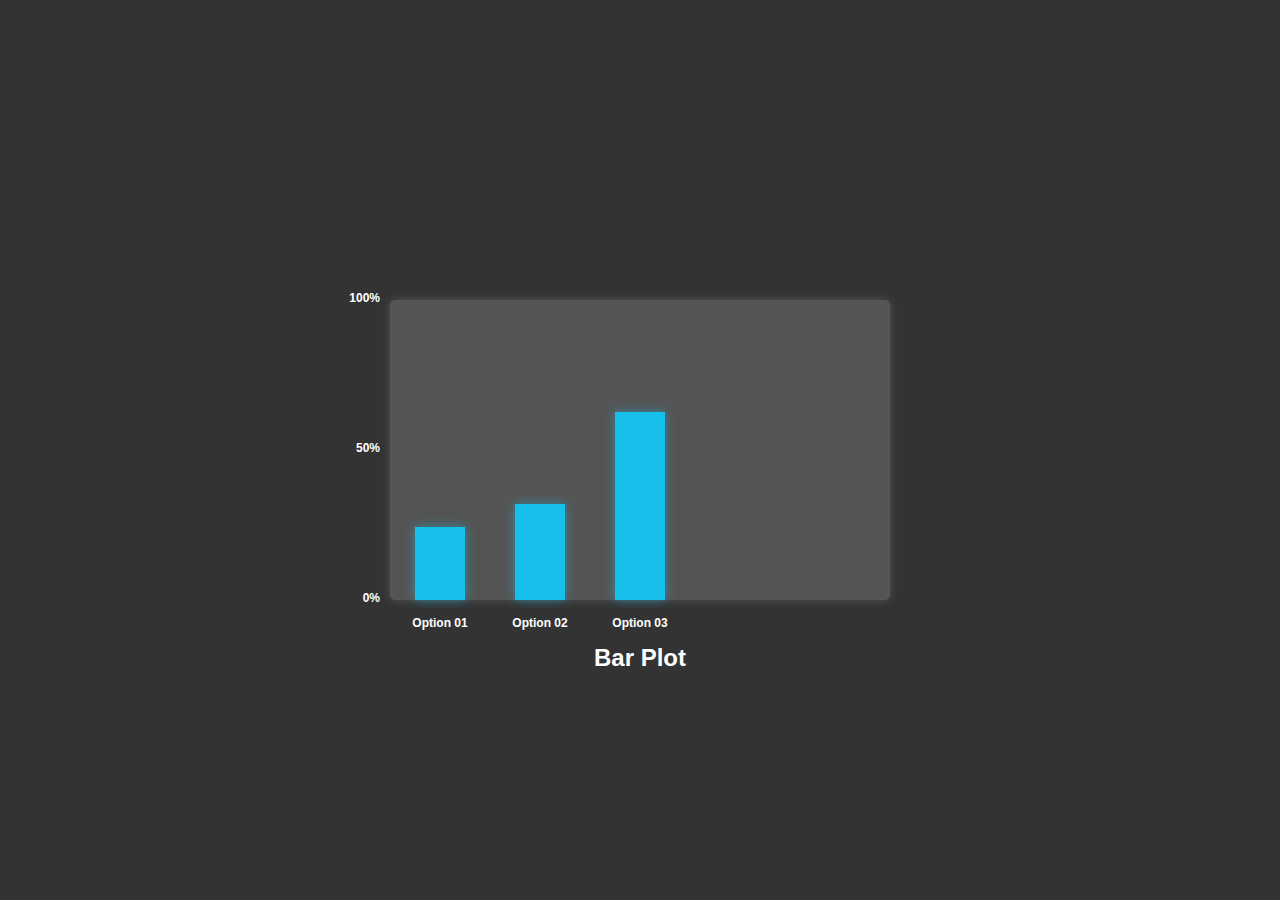
<file: index.html>
<!DOCTYPE html>
<html lang="en" dir="ltr">
  <head>
    <meta charset="utf-8">
    <title>Bar Chart</title>
    <link rel="stylesheet" href="style.css">
    <script src="https://cdnjs.cloudflare.com/ajax/libs/jquery/3.4.1/jquery.min.js" charset="utf-8"></script>
  </head>
  <body>


    <!--chart start-->
    <div class="chart">
      <ul class="numbers">
        <li><span>100%</span></li>
        <li><span>50%</span></li>
        <li><span>0%</span></li>
      </ul>
      <ul class="bars">
        <li><div class="bar" data-percentage="30"></div><span>Option 01</span></li>
        <li><div class="bar" data-percentage="40"></div><span>Option 02</span></li>
        <li><div class="bar" data-percentage="80"></div><span>Option 03</span></li>
<br><br/>
<h1 align="center"> Bar Plot<h1/>
      </ul>

    </div>
    <!--chart end-->

    <script type="text/javascript">
    $(function(){
      $('.bars li .bar').each(function(key, bar){
        var percentage = $(this).data('percentage');
        $(this).animate({
          'height' : percentage + '%'
        },1000);
      });
    });
    </script>

  </body>
</html>
</file>
<file: style.css>
body{
  margin: 0;
  padding: 0;
  height: 100vh;
  display: flex;
  justify-content: center;
  align-items: center;
  font-family: "Roboto", sans-serif;
  background: #333;
}

.chart{
  width: 600px;
  height: 300px;
  display: block;
}

.numbers{
  color: #fff;
  margin: 0;
  padding: 0;
  width: 50px;
  height: 100%;
  display: inline-block;
  float: left;
}

.numbers li{
  list-style: none;
  height: 150px;
  position: relative;
  bottom: 145px;
}

.numbers span{
  font-size: 12px;
  font-weight: 600;
  position: absolute;
  bottom: 0;
  right: 10px;
}

.bars{
  color: #fff;
  font-size: 12px;
  font-weight: 600;
  background: #555;
  margin: 0;
  padding: 0;
  display: inline-block;
  width: 500px;
  height: 300px;
  box-shadow: 0 0 10px 0 #555;
  border-radius: 5px;
}

.bars li{
  display: table-cell;
  width: 100px;
  height: 300px;
  position: relative;
}

.bars span{
  width: 100%;
  position: absolute;
  bottom: -30px;
  text-align: center;
}

.bars .bar{
  display: block;
  background: #17C0EB;
  width: 50px;
  position: absolute;
  bottom: 0;
  margin-left: 25px;
  text-align: center;
  box-shadow: 0 0 10px 0 rgba(23, 192, 235, 0.5);
  transition: 0.5s;
  transition-property: background, box-shadow;
}

.bars .bar:hover{
  background: #55EFC4;
  box-shadow: 0 0 10px 0 rgba(85, 239, 196, 0.5);
  cursor: pointer;
}

.bars .bar:before{
  color: #fff;
  content: attr(data-percentage) '%';
  position: relative;
  bottom: 20px;
}
</file>
